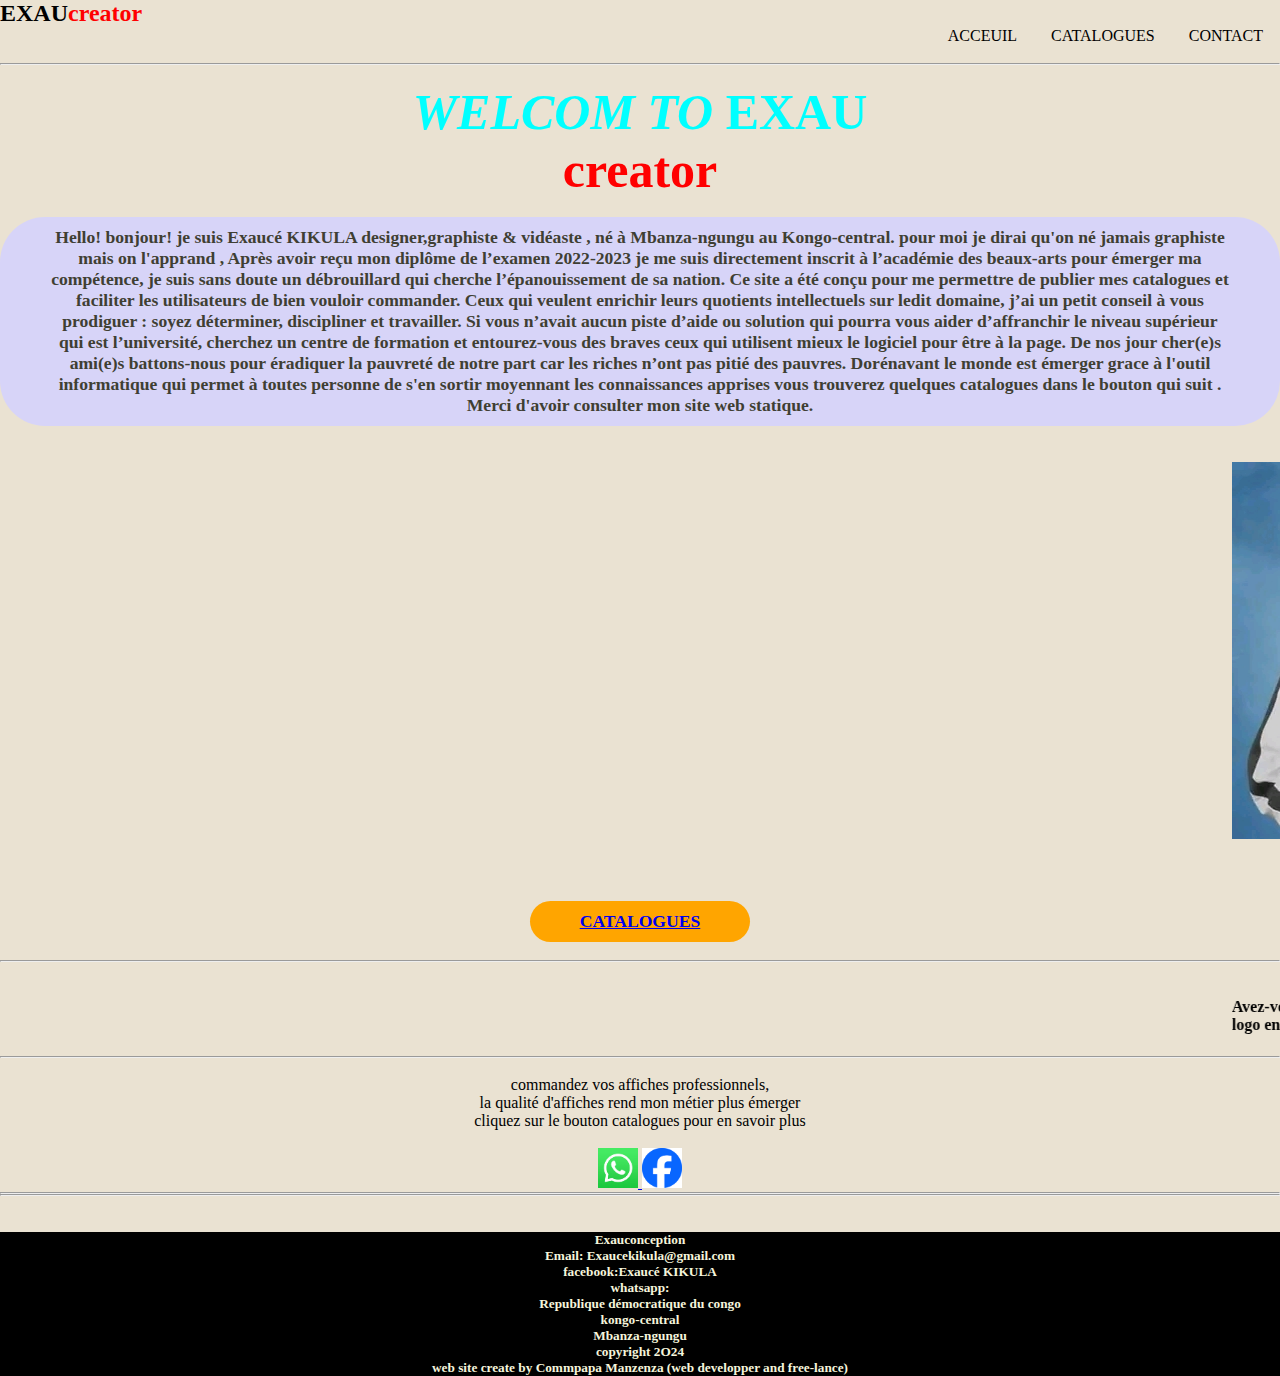
<file: index.html>
<!DOCTYPE html>
<html lang="en">
<head>
    <meta charset="UTF-8">
    <meta name="viewport" content="width=device-width, initial-scale=1.0">
    <title>Exauconception</title>
    <link rel="stylesheet" href="style.css">
</head>
<body>
    <header>
        <div class="principale"></div>
        <div class="logo"></div>
        <h2> <b>EXAU</b><span>creator</span> </h2>
    <ul>
        <li>
    <a href="index.html">ACCEUIL</a>
        </li>
        <li>
    <a href="page2.html">CATALOGUES</a>
        </li>
        <li>
            <a href="https://wa.me/c/243895815127">CONTACT</a>
        </li>

    </header>
    </ul>
     <br>
        <br>
        <hr>
        <br>
      <p> <b> <i>WELCOM TO</i> EXAU <br>
        <span>creator</span></b> </p>
      <br>
    <strong> Hello! bonjour! je suis Exaucé KIKULA designer,graphiste & vidéaste , né à Mbanza-ngungu au Kongo-central. pour moi je dirai qu'on né jamais 
            graphiste mais on l'apprand , Après avoir reçu mon diplôme de l’examen 2022-2023 je me suis directement inscrit à l’académie des beaux-arts 
            pour émerger ma compétence, 
            je suis sans doute un débrouillard qui cherche l’épanouissement de sa nation. Ce site a été conçu pour me permettre de publier mes catalogues
            et faciliter les utilisateurs de bien vouloir commander.
            Ceux qui veulent enrichir leurs quotients intellectuels sur ledit domaine, j’ai un petit conseil à vous prodiguer : soyez déterminer, 
            discipliner et travailler. Si vous n’avait aucun piste d’aide ou solution qui pourra vous aider d’affranchir le niveau supérieur qui est 
            l’université, cherchez un centre de formation et entourez-vous des braves ceux qui utilisent mieux le logiciel pour être à la page.
            De nos jour cher(e)s ami(e)s battons-nous pour éradiquer la pauvreté de notre part car les riches n’ont pas pitié des pauvres. 
        
            Dorénavant le monde est émerger grace à l'outil informatique qui permet à toutes personne de s'en sortir moyennant les connaissances apprises 
            vous trouverez quelques catalogues dans le bouton qui suit . 
            Merci d'avoir consulter mon site web statique.
    </strong> 
    <br>
    <br>
    <br>
        <MARquee><img src="img/img1.jpg" class="slides"></MARquee> 
        <br>
                <br>
            <br>
        <br>
            <small>
    <a href="page2.html">CATALOGUES</a>
            </small>
        </h3>
    </div>
    <br>
    <br>
    <hr>
    <br>
    <br>
   <h4> <marquee behavior="style" direction="EXAUcreator"> Avez-vous besoin d'une conception des invitations ; portrait métalique; affiche de vos manifestation <br>
    logo entreprise . Exauconception est à votre  disposition n'hesiter surtout pas de nous contacter via : 
    Email,whatsapp,facebook,instagram. </marquee></h4>
    <br>
    <hr>
    <br>
    <ol>
        commandez vos affiches professionnels, <br>la qualité d'affiches rend mon métier plus émerger <br>
        cliquez sur le bouton catalogues pour en savoir plus
    <br>
    <br>
        <b><a href="https://wa.me/c/243895815127"> <img src="img/w1.jpg" width="40px"> </a></b>
        <a href="https://www.facebook.com/exauce.kikula.1"> <img src="img/w2.png" width="40px"> </a>
    </a>
    </div>
    <br>
    <hr>
    <hr>
    <br>
    <br>
    <h5>Exauconception <br>
        Email: Exaucekikula@gmail.com <br>
        facebook:Exaucé KIKULA <br>
        whatsapp:  <a href="https://wa.me/c/243895815127"></a> <br>
    Republique démocratique du congo <br>
kongo-central <br>
Mbanza-ngungu <br> 
copyright 2O24 <br>
web site create by Commpapa Manzenza (web developper and free-lance)

<style>
    h5{
        background-color: black;
        color: beige;
        text-align: center;
    }
</style>
</body>
</html>
    
</body>
</html>
</file>
<file: style.css>
*{
    padding: 0;
    margin: 0;
    box-sizing: border-box;
    font-family: 'Times New Roman';
}

body{

    text-align: center;
    background-color: #EAE2D2;
}

h2{
    border: 100px;
    text-align:left;
    font-family: 'Times New Roman';
    
}

span{
    color: red;
}

h1{
    font-family: 'Times New Roman', Times, serif;
    font-style: normal;
    text-decoration: overline;
    font-size: 100%;
}

p{
    font-size: 200%;
}

h3{
    text-align:justify;
    border-color: brown;

}

Button{
    width: 1Ovh;
    height: 6vh;
    
}

h4{
    text-align: center;
}

ul{
    list-style: none;
    float: right;
    display: flex;
}

ul li a{
    text-decoration: none;
    color: black ;
    padding: 5px 5px ;
    margin: 12px;
    font-weight: 500;
    transition: 0.6s ease;
}

ul li a:hover{
    background: rgb(79, 79, 216);
}

p{
    text-align: center;
    font-family: 'Times New Roman', Times, serif;
    font-size: 50px;
    color: aqua;
}

h3{
    text-align: center;
    font-size: 30px;
}

small{
    text-align: center;
    position: relative;
    display: inline-block;
    padding: 10px 50px;font-weight: bold;
    background-color:orange;
    color:beige;
    font-size: 1.1em;
    text-decoration: 0;
    transition: 0.5s;
    border-radius: 45px;

}

strong{
    text-align: center;
    position: relative;
    display: inline-block;
    padding: 10px 50px;font-weight: bold;
    background-color:rgb(215, 212, 248);
    color:rgb(63, 63, 51);
    font-size: 1.1em;
    text-decoration: 0;
    transition: 0.5s;
    border-radius: 45px;

    
}
</file>
